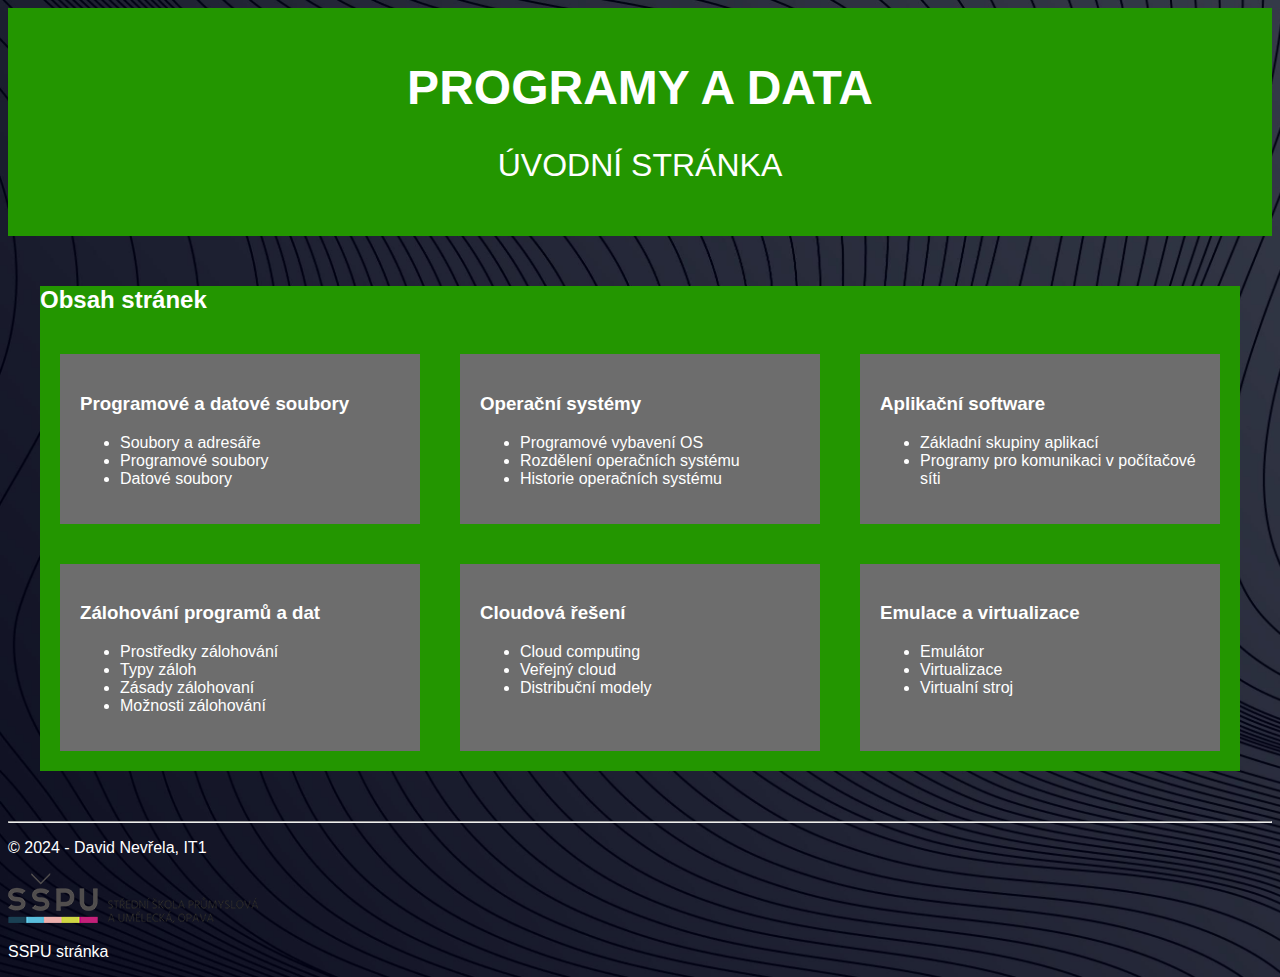
<file: index.html>
<!DOCTYPE html>
<html lang="cs">

<head>
    <meta charset="UTF-8">
    <meta name="viewport" content="width=device-width, initial-scale=1.0">
    <title>Programy a data | Úvodní stránka</title>
    <link rel="stylesheet" href="css/uvodni_stranka.css">
</head>
<body>
    <header>
        <h1>Programy a data</h1>
        <p>Úvodní stránka</p>
    </header>
    <main>
        <h2>Obsah stránek</h2>
        <div class="flex-container">
            <div>
                <h3><a href="../programy-a-data-main/a/index.html">Programové a datové soubory</a></h3>
                <ul>
                    <li><a href="../programy-a-data-main/a/index.html#soubory-a-adresare">Soubory a adresáře </a></li>
                    <li><a href="../programy-a-data-main/a/index.html#programove-soubory">Programové soubory</a></li>
                    <li><a href="../programy-a-data-main/a/index.html#datové-soubory">Datové soubory</a></li>
                </ul>
            </div>
            <div>
                <h3><a href="b/index.html">Operační systémy</a></h3>
                <ul>
                    <li><a href="b/index.html#programove-vybavení-os">Programové vybavení OS</a></li>
                    <li><a href="b/index.html#rozdeleni-operacnich-systemu">Rozdělení operačních systému</a></li>
                    <li><a href="b/index.html#historie-operacnich-systemu">Historie operačních systému</a></li>
                </ul>
            </div>
            <div>
                <h3><a href="/c/index.html">Aplikační software</a></h3>
                <ul>
                    <li><a href="/c/index.html#zakladni-skupiny-aplikaci">Základní skupiny aplikací</a></li>
                    <li><a href="/c/index.html#programy-pro-komunikaci-v-pocitacove-siti">Programy pro komunikaci v počítačové síti</a></li>
                </ul>
            </div>
            <div>
                <h3><a href="/d/index.html">Zálohování programů a dat</a></h3>
                <ul>
                    <li><a href="/d/index.html#prostredky-zalohovani">Prostředky zálohování</a></li>
                    <li><a href="/d/index.html#typy-zaloh">Typy záloh</a></li>
                    <li><a href="/d/index.html#zasady-zalohovani">Zásady zálohovaní</a></li>
                    <li><a href="/d/index.html#moznosti-zalohovani">Možnosti zálohování</a></li>
                </ul>
            </div>
            <div>
                <h3><a href="/e/index.html">Cloudová řešení</a></h3>
                <ul>
                    <li><a href="/e/index.html#cloud-computing">Cloud computing</a></li>
                    <li><a href="/e/index.html#verejny-cloud">Veřejný cloud</a></li>
                    <li><a href="/e/index.html#distribucni-modely">Distribuční modely</a></li>
                </ul>
            </div>
            <div>
                <h3><a href="/f/index.html">Emulace a virtualizace</a></h3>
                <ul>
                    <li><a href="/f/index.html#emulator">Emulátor</a></li>
                    <li><a href="/f/index.html#virtualizace">Virtualizace</a></li>
                    <li><a href="/f/index.html#virtualni-stroj">Virtualní stroj</a></li>
                </ul>
            </div>
        </div>
    </main>

    <footer>
        <hr>
        <p>&copy; 2024 - David Nevřela, IT1</p>
        <p><a href="https://www.sspu-opava.cz" target="_blank"><img src="../img/skola-logo.png" alt="Školní logo"></a></p>
        <p><a href="https://www.sspu-opava.cz" target="_blank">SSPU stránka</a></p>
    </footer>
</body>

</html>
</file>
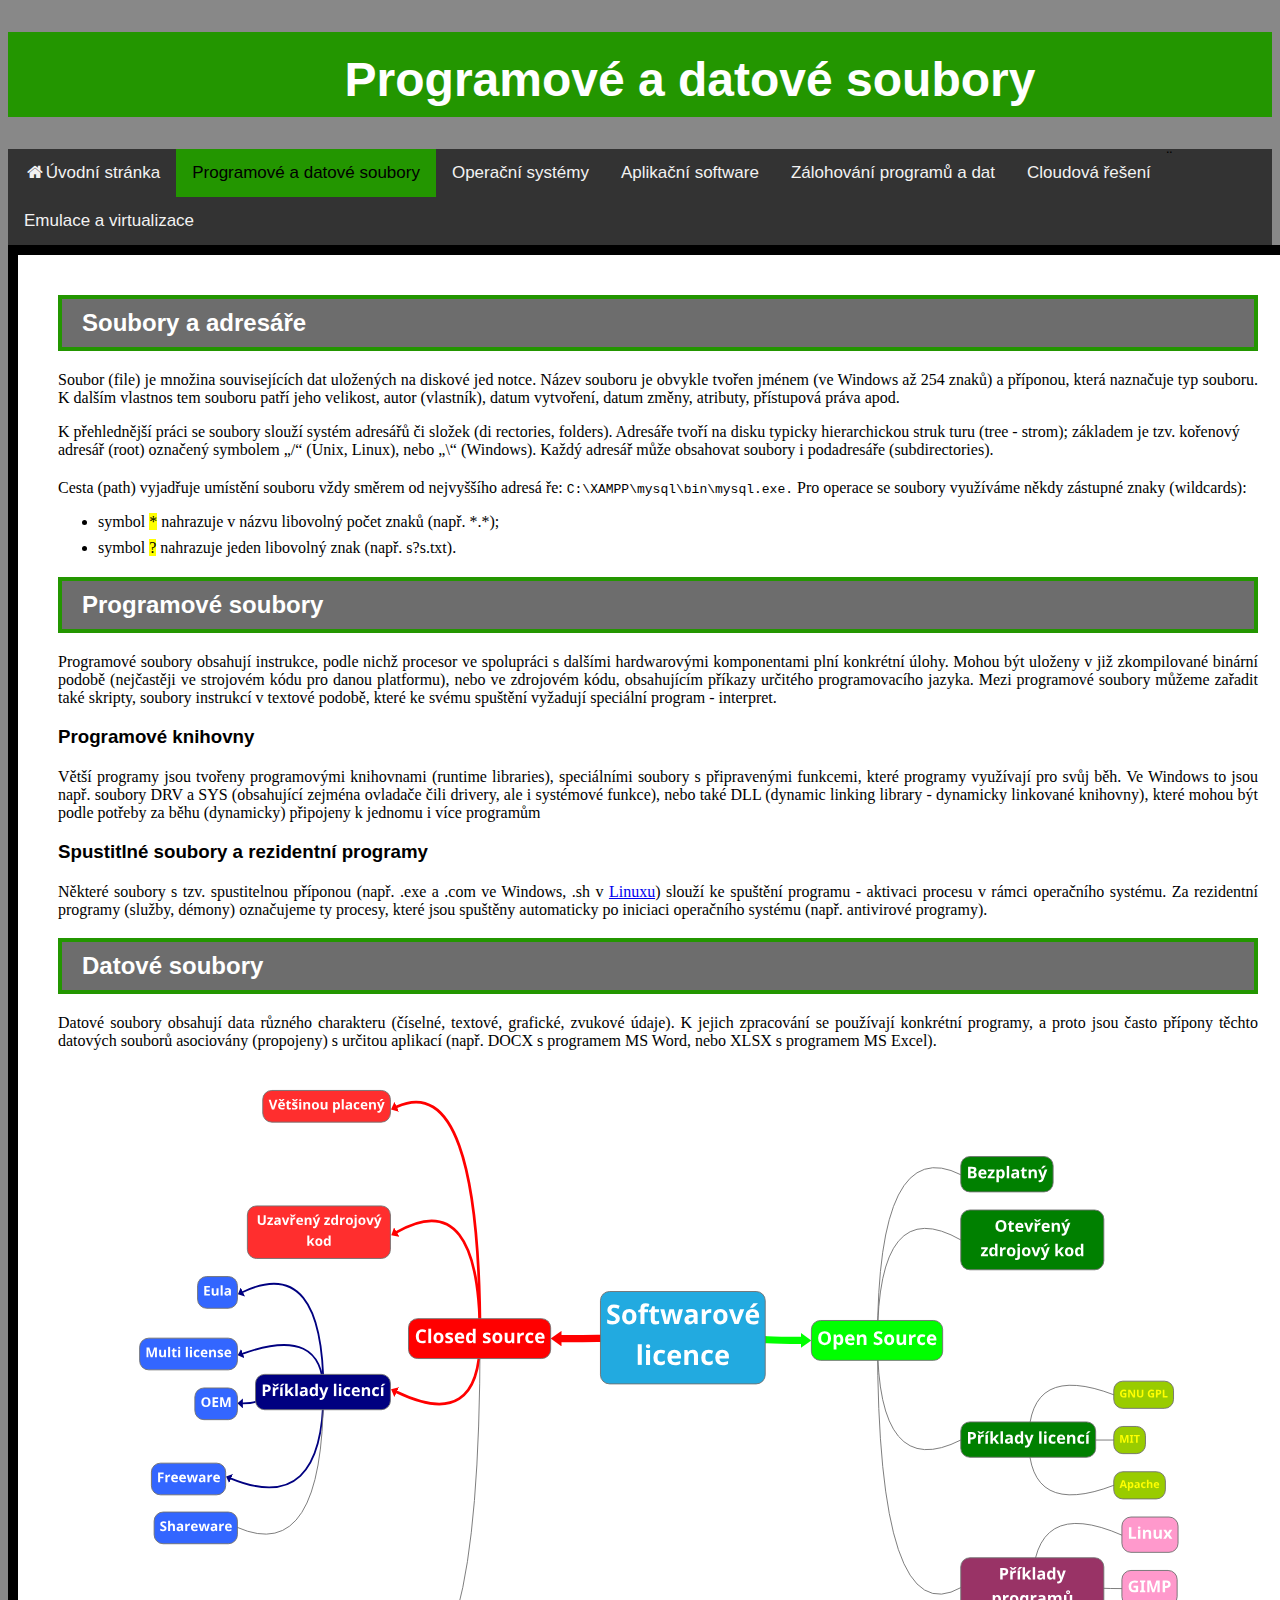
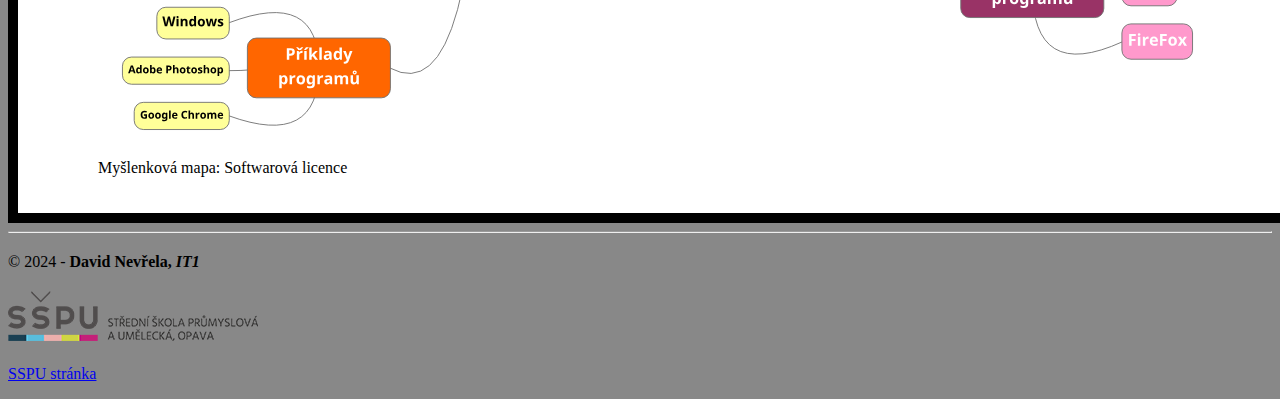
<file: a/index.html>
<!DOCTYPE html>
<html lang="cs">

<head>
    <meta charset="UTF-8">
    <meta name="viewport" content="width=device-width, initial-scale=1.0">
    <title>Programové a datové soubory</title>
    <link rel="stylesheet" href="https://cdnjs.cloudflare.com/ajax/libs/font-awesome/4.7.0/css/font-awesome.min.css">
    <link rel="stylesheet" href="../css/styly.css">
</head>

<body>
    <header>
        <h1>Programové a datové soubory</h1>
    </header>
    <nav class="topnav">
        <a href="../index.html"><i class="fa fa-fw fa-home"></i>Úvodní stránka</a>
        <a class="active" href="#Programové a datové soubory"></i>Programové a datové soubory</a>
        <a href="../b/index.html"></i>Operační systémy</a>
        <a href="../c/index.html"></i>Aplikační software</a>¨
        <a href="../d/index.html"></i>Zálohování programů a dat</a>
        <a href="../e/index.html"></i>Cloudová řešení</a>
        <a href="../f/index.html"></i>Emulace a virtualizace</a>
    </nav>
    <main>
        <h2 id="soubory-a-adresare">Soubory a adresáře</h2>
        <p> Soubor (file) je množina souvisejících dat uložených na diskové jed
            notce. Název souboru je obvykle tvořen jménem (ve Windows až 254
            znaků) a příponou, která naznačuje typ souboru. K dalším vlastnos
            tem souboru patří jeho velikost, autor (vlastník), datum vytvoření, datum změny, atributy, přístupová práva
            apod.</p>

        K přehlednější práci se soubory slouží systém adresářů či složek (di
        rectories, folders). Adresáře tvoří na disku typicky hierarchickou struk
        turu (tree - strom); základem je tzv. kořenový adresář (root) označený
        symbolem „/“ (Unix, Linux), nebo „\“ (Windows). Každý adresář může
        obsahovat soubory i podadresáře (subdirectories).</p>

        <p> Cesta (path) vyjadřuje umístění souboru vždy směrem od nejvyššího adresá
            ře: <code>C:\XAMPP\mysql\bin\mysql.exe.</code> Pro operace se soubory využíváme někdy
            zástupné znaky (wildcards):</p>
        <ul>
            <li>symbol <mark>*</mark> nahrazuje v názvu libovolný počet znaků (např. *.*);</li>
            <li>symbol <mark>?</mark> nahrazuje jeden libovolný znak (např. s?s.txt).</li>
        </ul>
        <h2 id="programove-soubory">Programové soubory</h2>
        <p>Programové soubory obsahují instrukce, podle nichž procesor ve
            spolupráci s dalšími hardwarovými komponentami plní konkrétní úlohy.
            Mohou být uloženy v již zkompilované binární podobě (nejčastěji ve
            strojovém kódu pro danou platformu), nebo ve zdrojovém kódu, obsahujícím příkazy určitého programovacího jazyka. Mezi programové
            soubory můžeme zařadit také skripty, soubory instrukcí v textové podobě, které ke svému spuštění vyžadují speciální program - interpret.</p>
        <h3>Programové knihovny</h3>
        <p>Větší programy jsou tvořeny programovými knihovnami (runtime libraries),
            speciálními soubory s připravenými funkcemi, které programy využívají pro
            svůj běh. Ve Windows to jsou např. soubory DRV a SYS (obsahující zejména
            ovladače čili drivery, ale i systémové funkce), nebo také DLL (dynamic linking
            library - dynamicky linkované knihovny), které mohou být podle potřeby za
            běhu (dynamicky) připojeny k jednomu i více programům</p>
            <h3>Spustitlné soubory a rezidentní programy</h3>
            <p>Některé soubory s tzv. spustitelnou příponou (např. .exe a .com ve Windows, .sh v 
                <a href="https://cs.wikipedia.org/wiki/Linux" target="_blank">Linuxu</a>) slouží ke spuštění programu - aktivaci procesu v rámci
            operačního systému. Za rezidentní programy (služby, démony) označujeme
            ty procesy, které jsou spuštěny automaticky po iniciaci operačního systému
            (např. antivirové programy).</p>
        <h2 id="datove-soubory">Datové soubory</h2>
        <p>Datové soubory obsahují data různého charakteru (číselné, textové, grafické, zvukové údaje). K jejich zpracování se používají konkrétní
            programy, a proto jsou často přípony těchto datových souborů asociovány (propojeny) s určitou aplikací (např. DOCX s programem MS
            Word, nebo XLSX s programem MS Excel).</p>
        <figure>
            <img src="../img/mindmap.svg" alt="Myšlenková mapa: Software" class="responsive">
            <figcaption>Myšlenková mapa: Softwarová licence</figcaption>
        </figure>
    </main>
    <footer>
        <hr>
        <p>&copy; 2024 - <b>David Nevřela,</b> <b><i>IT1</i></b></p>
        <p><a href="https://www.sspu-opava.cz" target="_blank"><img src="../img/skola-logo.png" alt="Školní logo"></a>
        <p><a href="https://www.sspu-opava.cz" target="_blank">SSPU stránka </a></p>

    </body>
</footer>

</html>
</file>
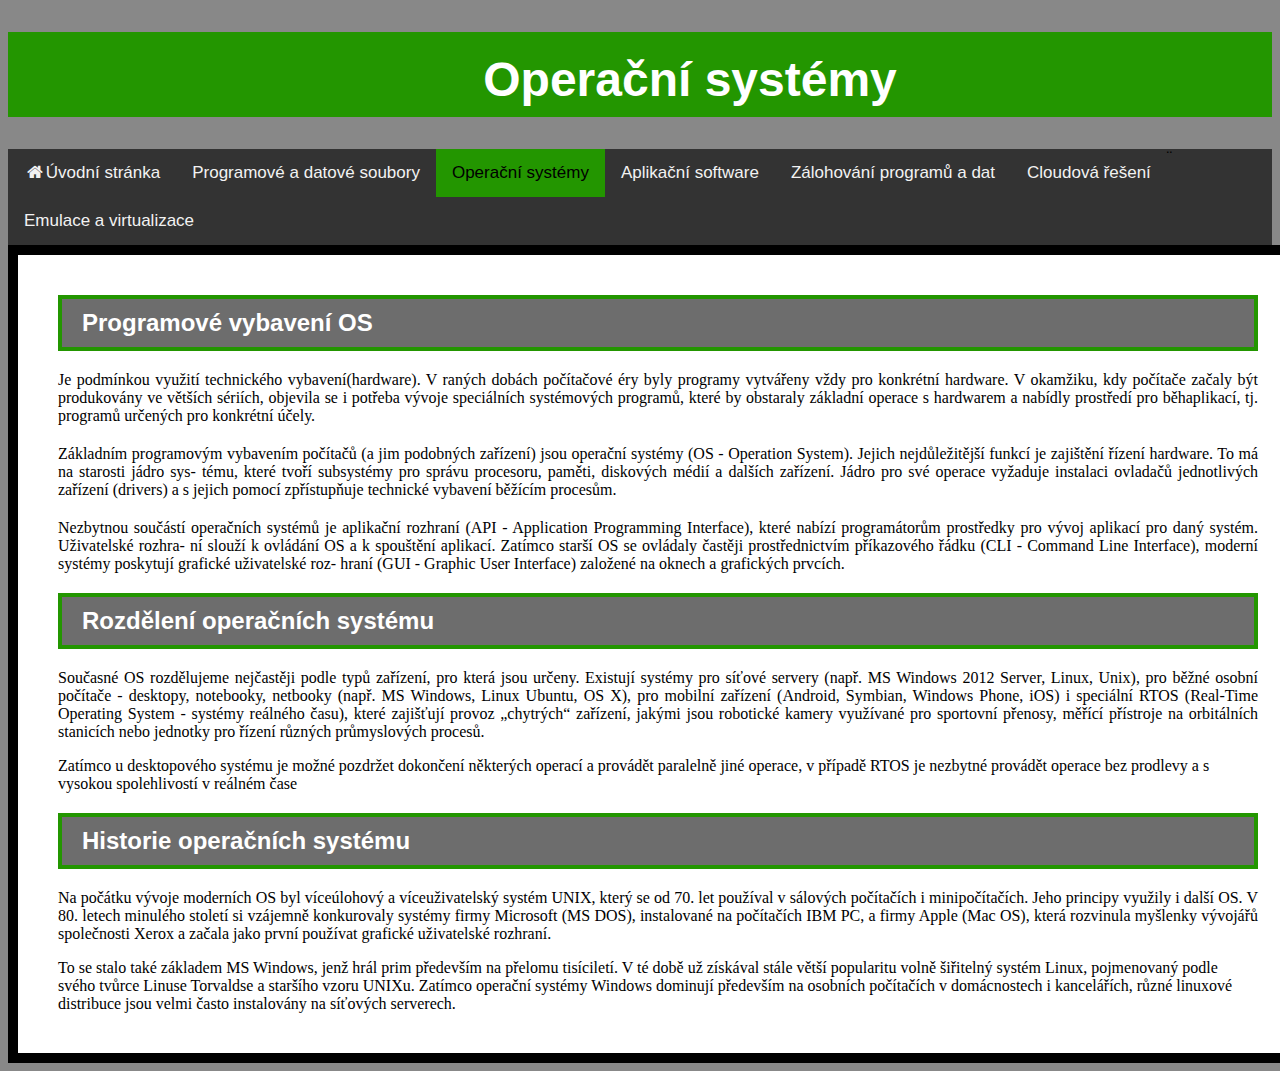
<file: b/index.html>
<!DOCTYPE html>
<html lang="cs">

<head>
    <meta charset="UTF-8">
    <meta name="viewport" content="width=device-width, initial-scale=1.0">
    <title>Operační systémy</title>
    <link rel="stylesheet" href="https://cdnjs.cloudflare.com/ajax/libs/font-awesome/4.7.0/css/font-awesome.min.css">
    <link rel="stylesheet" href="../css/styly.css">
</head>

<body>
    <header>
        <h1>Operační systémy</h1>
    </header>  
    <nav class="topnav">
        <a href="../index.html"><i class="fa fa-fw fa-home"></i>Úvodní stránka</a>
        <a href="../a/index.html"></i>Programové a datové soubory</a>
        <a class="active" href="#Operační systémy"></i>Operační systémy</a>
        <a href="../c/index.html"></i>Aplikační software</a>¨
        <a href="../d/index.html"></i>Zálohování programů a dat</a>
        <a href="../e/index.html"></i>Cloudová řešení</a>
        <a href="../f/index.html"></i>Emulace a virtualizace</a>
    </nav>
<main>
<h2 id="programove-vybavení-os">Programové vybavení OS</h2>
<p>
    Je podmínkou využití technického vybavení(hardware). V raných dobách
     počítačové éry byly programy vytvářeny vždy pro konkrétní hardware. V okamžiku,
      kdy počítače začaly být produkovány ve větších sériích, objevila se i potřeba
       vývoje speciálních systémových programů, které by obstaraly základní operace
        s hardwarem a nabídly prostředí pro běhaplikací, tj. programů určených pro
         konkrétní účely.<p>
        
        Základním programovým
       vybavením počítačů (a jim podobných zařízení) jsou operační systémy
        (OS - Operation System). Jejich nejdůležitější funkcí je zajištění řízení hardware. To má na starosti jádro sys-
    tému, které tvoří subsystémy pro správu procesoru, paměti,
     diskových médií a dalších zařízení.  Jádro pro své operace vyžaduje
      instalaci ovladačů jednotlivých zařízení (drivers) a s jejich pomocí
       zpřístupňuje technické vybavení běžícím procesům.</p>

<p>Nezbytnou součástí operačních systémů je aplikační rozhraní  (API - Application  Programming  Interface),  které  nabízí  programátorům prostředky pro vývoj aplikací pro daný systém. Uživatelské rozhra-
    ní slouží k ovládání OS a k spouštění aplikací. Zatímco starší OS se ovládaly častěji prostřednictvím příkazového řádku (CLI - Command Line Interface), moderní systémy poskytují grafické uživatelské roz-
    hraní (GUI - Graphic User Interface) založené na oknech a grafických prvcích.</p>

<h2 id="rozdeleni-operacnich-systemu">Rozdělení operačních systému</h2>
<p>Současné OS rozdělujeme nejčastěji podle typů zařízení, pro která jsou určeny.
    Existují  systémy pro síťové servery (např. MS Windows 2012 Server, Linux, Unix),
    pro běžné osobní počítače - desktopy, notebooky, netbooky (např. 
    MS Windows, Linux Ubuntu, OS X), pro mobilní zařízení (Android, Symbian, 
    Windows Phone, iOS) i speciální RTOS (Real-Time Operating System - systémy
    reálného času), které zajišťují provoz „chytrých“ zařízení, jakými
    jsou robotické kamery využívané pro sportovní přenosy, měřící přístroje
    na orbitálních stanicích nebo jednotky pro řízení různých průmyslových procesů.</p>

    Zatímco u desktopového systému je možné pozdržet dokončení některých
    operací a provádět paralelně jiné operace, v případě RTOS je nezbytné provádět
    operace bez prodlevy a s vysokou spolehlivostí v reálném čase </p>

<h2 id="historie-operacnich-systemu">Historie operačních systému</h2>
<p>Na počátku vývoje moderních OS byl víceúlohový a víceuživatelský systém 
    UNIX, který se od 70. let používal v sálových počítačích i minipočítačích.
    Jeho principy využily i další OS. V 80. letech minulého století si vzájemně
    konkurovaly systémy firmy Microsoft (MS DOS),  instalované na počítačích IBM PC,
    a firmy Apple (Mac OS), která rozvinula myšlenky vývojářů společnosti
    Xerox a začala jako první používat grafické uživatelské rozhraní.</p>

    To se stalo také základem MS Windows, jenž hrál prim především na přelomu tisíciletí.
    V té době už získával stále větší popularitu volně šiřitelný systém 
    Linux, pojmenovaný podle svého tvůrce Linuse Torvaldse a staršího vzoru UNIXu.
    Zatímco operační systémy Windows dominují především na osobních počítačích v
    domácnostech i kancelářích, různé linuxové distribuce  jsou velmi často
    instalovány na síťových serverech.</p>
</main>
</body>
</html>
</file>
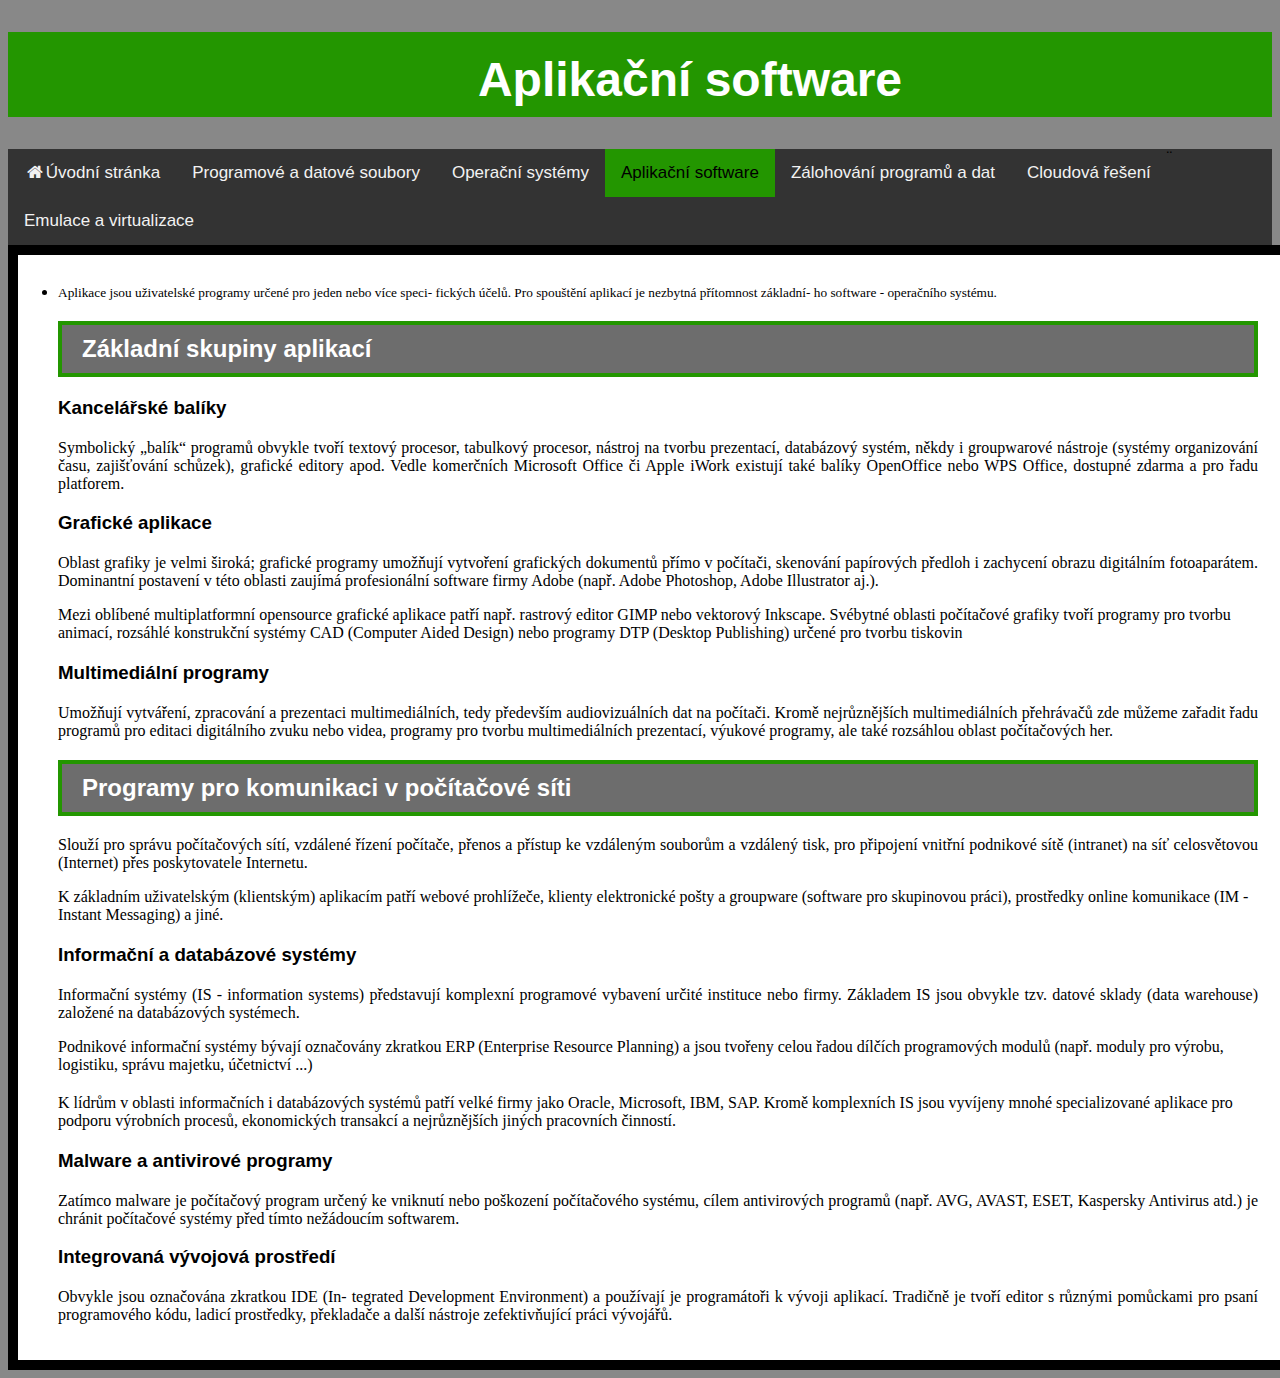
<file: c/index.html>
<!DOCTYPE html>
<html lang="cs">

<head>
    <meta charset="UTF-8">
    <meta name="viewport" content="width=device-width, initial-scale=1.0">
    <title>Aplikační software</title>
    <link rel="stylesheet" href="https://cdnjs.cloudflare.com/ajax/libs/font-awesome/4.7.0/css/font-awesome.min.css">
    <link rel="stylesheet" href="../css/styly.css">
</head>

<body>
    <header>
        <h1>Aplikační software</h1>
    </header>  
    <nav class="topnav">
        <a href="../index.html"><i class="fa fa-fw fa-home"></i>Úvodní stránka</a>
        <a href="../a/index.html"></i>Programové a datové soubory</a>
        <a href="../b/index.html"></i>Operační systémy</a>
        <a class="active" href="#Aplikační software"></i>Aplikační software</a>¨
        <a href="../d/index.html"></i>Zálohování programů a dat</a>
        <a href="../e/index.html"></i>Cloudová řešení</a>
        <a href="../f/index.html"></i>Emulace a virtualizace</a>
    </nav>
<main>
    <li><small>Aplikace jsou uživatelské programy určené pro jeden nebo více speci-
        fických účelů. Pro spouštění aplikací je nezbytná přítomnost základní-
        ho software - operačního systému.</small></li>

<h2 id="zakladni-skupiny-aplikaci">Základní skupiny aplikací</h2>

<h3>Kancelářské balíky</h3>
<p>Symbolický „balík“ programů obvykle tvoří textový procesor, tabulkový procesor,
    nástroj na tvorbu prezentací, databázový systém, někdy i groupwarové nástroje
    (systémy organizování času, zajišťování schůzek), grafické editory apod.
    Vedle komerčních Microsoft Office či Apple iWork existují také balíky
    OpenOffice nebo WPS Office, dostupné zdarma a pro řadu platforem.</p>

<h3>Grafické aplikace</h3>
<p> Oblast grafiky je velmi široká; grafické programy umožňují vytvoření
    grafických dokumentů přímo v počítači, skenování papírových předloh i zachycení
    obrazu digitálním fotoaparátem. Dominantní postavení v této oblasti
    zaujímá profesionální software firmy Adobe (např. Adobe Photoshop, Adobe Illustrator aj.).</p>

    Mezi oblíbené multiplatformní opensource grafické aplikace
    patří  např.  rastrový  editor GIMP  nebo  vektorový  Inkscape.
    Svébytné oblasti počítačové grafiky tvoří programy pro tvorbu animací,
    rozsáhlé konstrukční systémy CAD (Computer Aided Design) nebo programy DTP (Desktop Publishing)
    určené pro tvorbu tiskovin</p>

<h3>Multimediální programy</h3>
<p>Umožňují vytváření, zpracování a prezentaci multimediálních,
    tedy především audiovizuálních dat na počítači. Kromě nejrůznějších
    multimediálních přehrávačů zde můžeme zařadit řadu programů pro editaci
     digitálního zvuku nebo videa, programy pro tvorbu multimediálních prezentací,
      výukové programy, ale také rozsáhlou oblast počítačových her.</p>

<h2 id="programy-pro-komunikaci-v-pocitacove-siti">Programy pro komunikaci v počítačové síti</h2>
<p>Slouží pro správu počítačových sítí, vzdálené řízení počítače, přenos a přístup
    ke vzdáleným souborům a vzdálený tisk, pro připojení vnitřní podnikové sítě
    (intranet) na síť celosvětovou (Internet) přes poskytovatele Internetu.</p>

     K základním uživatelským (klientským) aplikacím  patří  webové  prohlížeče,
    klienty  elektronické  pošty  a  groupware (software pro skupinovou práci),
    prostředky online komunikace (IM  -  Instant Messaging) a jiné.</p>

<h3>Informační a databázové systémy</h3>
<p> Informační systémy (IS - information systems) představují komplexní
    programové vybavení určité instituce nebo firmy.
    Základem IS jsou obvykle tzv. datové sklady  (data warehouse) založené
    na databázových systémech.</p>

    Podnikové informační systémy bývají označovány zkratkou ERP
     (Enterprise Resource Planning) a jsou tvořeny celou řadou
    dílčích programových modulů (např. moduly pro výrobu, logistiku, správu majetku, účetnictví ...)</p>

    K lídrům v oblasti informačních i databázových systémů patří velké firmy
    jako Oracle, Microsoft, IBM, SAP. Kromě komplexních IS jsou vyvíjeny
    mnohé specializované aplikace pro podporu výrobních procesů,
    ekonomických transakcí a nejrůznějších jiných pracovních činností.</p>

<h3>Malware a antivirové programy</h3>
<p> Zatímco  malware  je  počítačový  program určený ke vniknutí nebo poškození
    počítačového systému, cílem antivirových programů
    (např. AVG, AVAST, ESET, Kaspersky Antivirus atd.) je chránit počítačové systémy
    před tímto nežádoucím softwarem.</p>

<h3>Integrovaná vývojová prostředí</h3>
<p>Obvykle jsou označována zkratkou IDE (In-
    tegrated Development Environment) a používají je programátoři k vývoji aplikací.
    Tradičně je tvoří editor s různými pomůckami pro psaní programového kódu,
    ladicí prostředky, překladače a další nástroje zefektivňující práci vývojářů.</p>
</main>
</body>
</html>
</file>
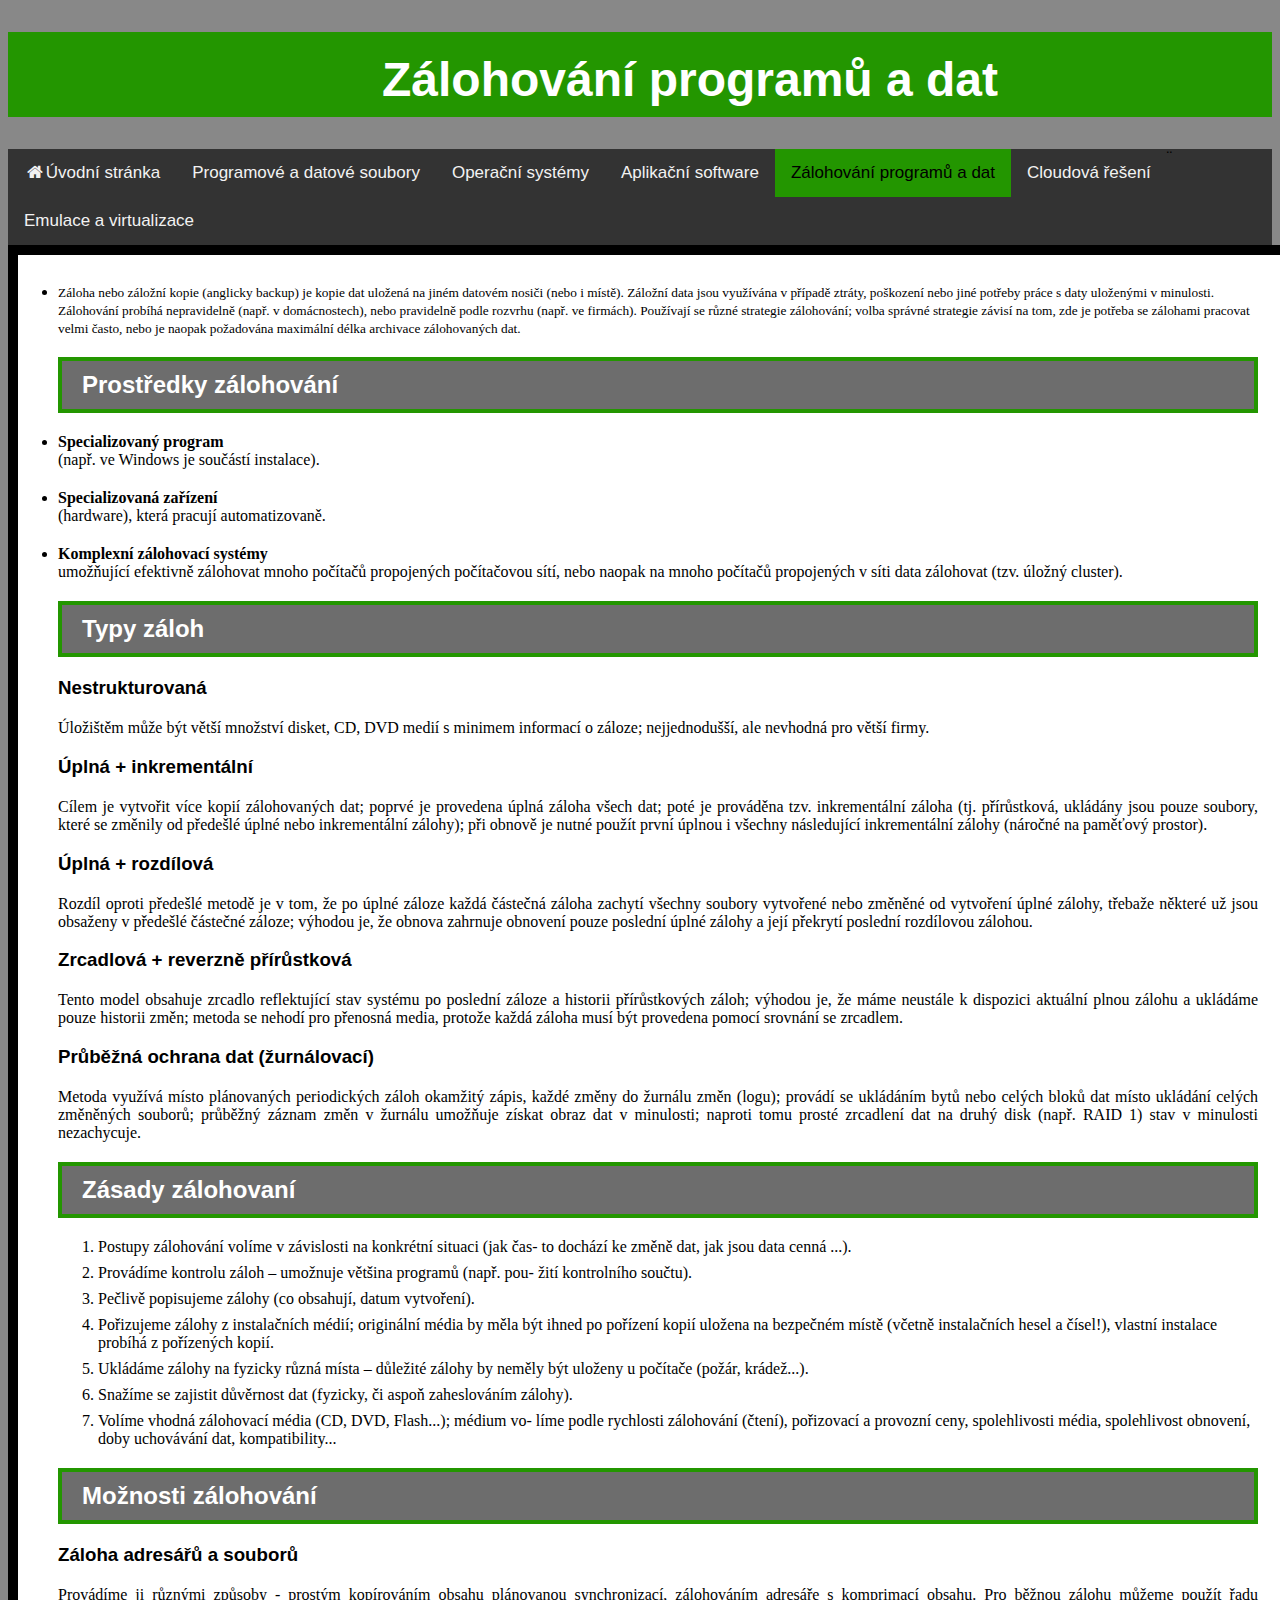
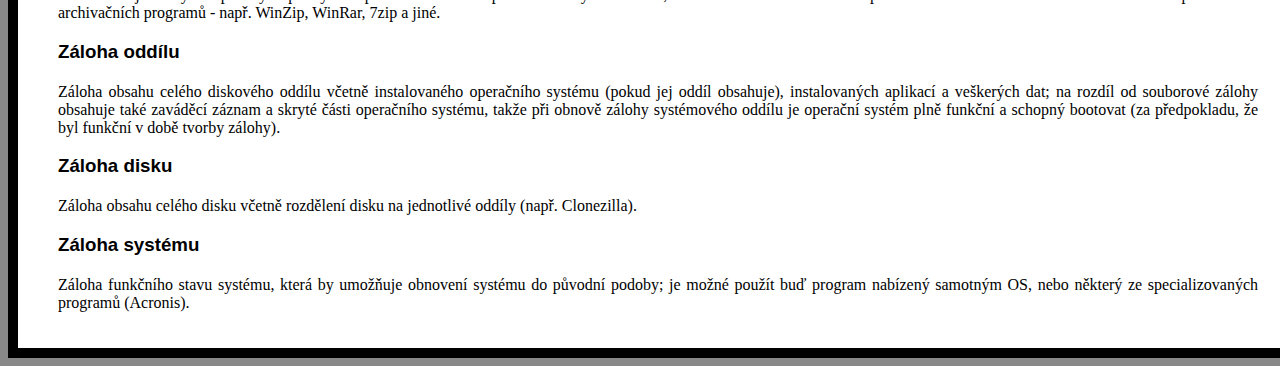
<file: d/index.html>
<!DOCTYPE html>
<html lang="cs">

<head>
    <meta charset="UTF-8">
    <meta name="viewport" content="width=device-width, initial-scale=1.0">
    <title>Zálohování programů a dat</title>
    <link rel="stylesheet" href="https://cdnjs.cloudflare.com/ajax/libs/font-awesome/4.7.0/css/font-awesome.min.css">
    <link rel="stylesheet" href="../css/styly.css">
</head>

<body>
    <header>
        <h1>Zálohování programů a dat</h1>
    </header>  
    <nav class="topnav">
        <a href="../index.html"><i class="fa fa-fw fa-home"></i>Úvodní stránka</a>
        <a href="../a/index.html"></i>Programové a datové soubory</a>
        <a href="../b/index.html"></i>Operační systémy</a>
        <a href="../c/index.html"></i>Aplikační software</a>¨
        <a class="active" href="#Zálohování programů a dat"></i>Zálohování programů a dat</a>
        <a href="../e/index.html"></i>Cloudová řešení</a>
        <a href="../f/index.html"></i>Emulace a virtualizace</a>
    </nav>
<main>
<li><small>Záloha nebo záložní kopie (anglicky backup) je kopie dat uložená na
    jiném datovém nosiči (nebo i místě). Záložní data jsou využívána v případě ztráty,
    poškození nebo jiné potřeby práce s daty uloženými v minulosti.
    Zálohování probíhá nepravidelně (např. v domácnostech), nebo pravidelně podle
    rozvrhu (např. ve firmách). Používají se různé strategie zálohování; volba správné strategie
    závisí na tom, zde je potřeba se zálohami pracovat velmi často,
    nebo je naopak požadována maximální délka archivace zálohovaných dat.</small></li>    

<h2 id="prostredky-zalohovani">Prostředky zálohování</h2>
<p><strong><li>Specializovaný program</li></strong>(např. ve Windows je součástí instalace).</p> 
<p><strong><li>Specializovaná zařízení</li></strong>(hardware), která pracují automatizovaně.</p>
<p><strong><li>Komplexní zálohovací systémy</li></strong> umožňující  efektivně  zálohovat 
    mnoho počítačů  propojených  počítačovou  sítí,  nebo  naopak  na  mnoho
    počítačů propojených v síti data zálohovat (tzv. úložný cluster).</p>  
    
<h2 id="typy-zaloh">Typy záloh</h2>

<h3>Nestrukturovaná</h3>
<p> Úložištěm může být větší množství disket, CD, DVD medií s
     minimem informací o záloze; nejjednodušší, ale nevhodná pro větší firmy.</p>

<h3>Úplná + inkrementální</h3>
<p>Cílem je vytvořit více kopií zálohovaných dat; poprvé je provedena úplná záloha
    všech dat; poté je prováděna tzv. inkrementální záloha
    (tj. přírůstková, ukládány jsou pouze soubory, které se změnily od předešlé 
    úplné nebo inkrementální zálohy); při obnově je nutné použít první úplnou
    i všechny následující inkrementální zálohy (náročné na paměťový prostor).</p>

<h3>Úplná + rozdílová</h3>
<p> Rozdíl oproti předešlé metodě je v tom, že po úplné záloze každá částečná
    záloha zachytí všechny soubory vytvořené nebo změněné od vytvoření úplné
    zálohy, třebaže některé už jsou obsaženy v předešlé částečné záloze;
    výhodou je, že obnova zahrnuje obnovení pouze poslední úplné zálohy
    a její překrytí poslední rozdílovou zálohou.</p>

<h3>Zrcadlová + reverzně přírůstková</h3>
<p>Tento model obsahuje zrcadlo reflektující stav systému po poslední záloze
    a historii přírůstkových záloh; výhodou je, že máme neustále k dispozici
    aktuální plnou zálohu a ukládáme pouze historii změn; metoda se nehodí
    pro přenosná media, protože každá záloha musí být provedena pomocí 
    srovnání se zrcadlem.</p>

<h3>Průběžná ochrana dat (žurnálovací)</h3>
<p> Metoda využívá místo plánovaných periodických záloh okamžitý zápis, každé
     změny do žurnálu změn (logu); provádí se ukládáním bytů nebo celých bloků
      dat místo ukládání celých změněných souborů; průběžný záznam změn v žurnálu
       umožňuje získat obraz dat v minulosti; naproti tomu prosté zrcadlení
        dat na druhý disk (např. RAID 1) stav v minulosti nezachycuje.</p>

<h2 id="zasady-zalohovani">Zásady zálohovaní</h2>
<p><ol>
    
<li>Postupy zálohování volíme v závislosti na konkrétní situaci (jak čas-
    to dochází ke změně dat, jak jsou data cenná ...).

<li>Provádíme kontrolu záloh – umožnuje většina programů (např. pou-
    žití kontrolního součtu).</li>
    
<li>Pečlivě popisujeme zálohy (co obsahují, datum vytvoření).</li>

<li>Pořizujeme zálohy z instalačních médií; originální média by měla být 
    ihned po pořízení kopií uložena na bezpečném místě (včetně instalačních hesel a čísel!),
     vlastní instalace probíhá z pořízených kopií.</li>

<li>Ukládáme zálohy na fyzicky různá místa – důležité zálohy by neměly
     být uloženy u počítače (požár, krádež...).</li>

<li>Snažíme se zajistit důvěrnost dat (fyzicky, či aspoň zaheslováním zálohy).</li>

<li>Volíme vhodná zálohovací média (CD, DVD, Flash...); médium vo-
    líme podle rychlosti zálohování (čtení), pořizovací a provozní ceny,
    spolehlivosti  média,  spolehlivost  obnovení,  doby  uchovávání  dat,
    kompatibility...</li>
</li></ol></p>

<h2 id="moznosti-zalohovani">Možnosti zálohování</h2>

<h3>Záloha adresářů a souborů</h3>
<p>Provádíme ji různými způsoby - prostým kopírováním  obsahu  plánovanou
    synchronizací, zálohováním adresáře s komprimací obsahu. Pro běžnou zálohu můžeme
    použít řadu archivačních programů - např. WinZip, WinRar, 7zip a jiné.</p>

<h3>Záloha oddílu</h3>
<p> Záloha obsahu celého diskového oddílu včetně instalovaného operačního systému
    (pokud jej oddíl obsahuje), instalovaných aplikací
    a veškerých dat; na rozdíl od souborové zálohy obsahuje také zaváděcí
    záznam a skryté části operačního systému, takže při obnově zálohy systémového
    oddílu je operační systém plně funkční a schopný bootovat
    (za předpokladu, že byl funkční v době tvorby zálohy).</p>

<h3>Záloha disku</h3>
<p> Záloha obsahu celého disku včetně rozdělení disku na
    jednotlivé oddíly (např. Clonezilla).</p>

<h3>Záloha systému</h3>
<p> Záloha funkčního stavu systému, která by umožňuje obnovení systému
    do původní podoby; je možné použít buď program nabízený samotným OS,
    nebo některý ze specializovaných programů (Acronis).</p>
</main>
</body>
</html>
</file>
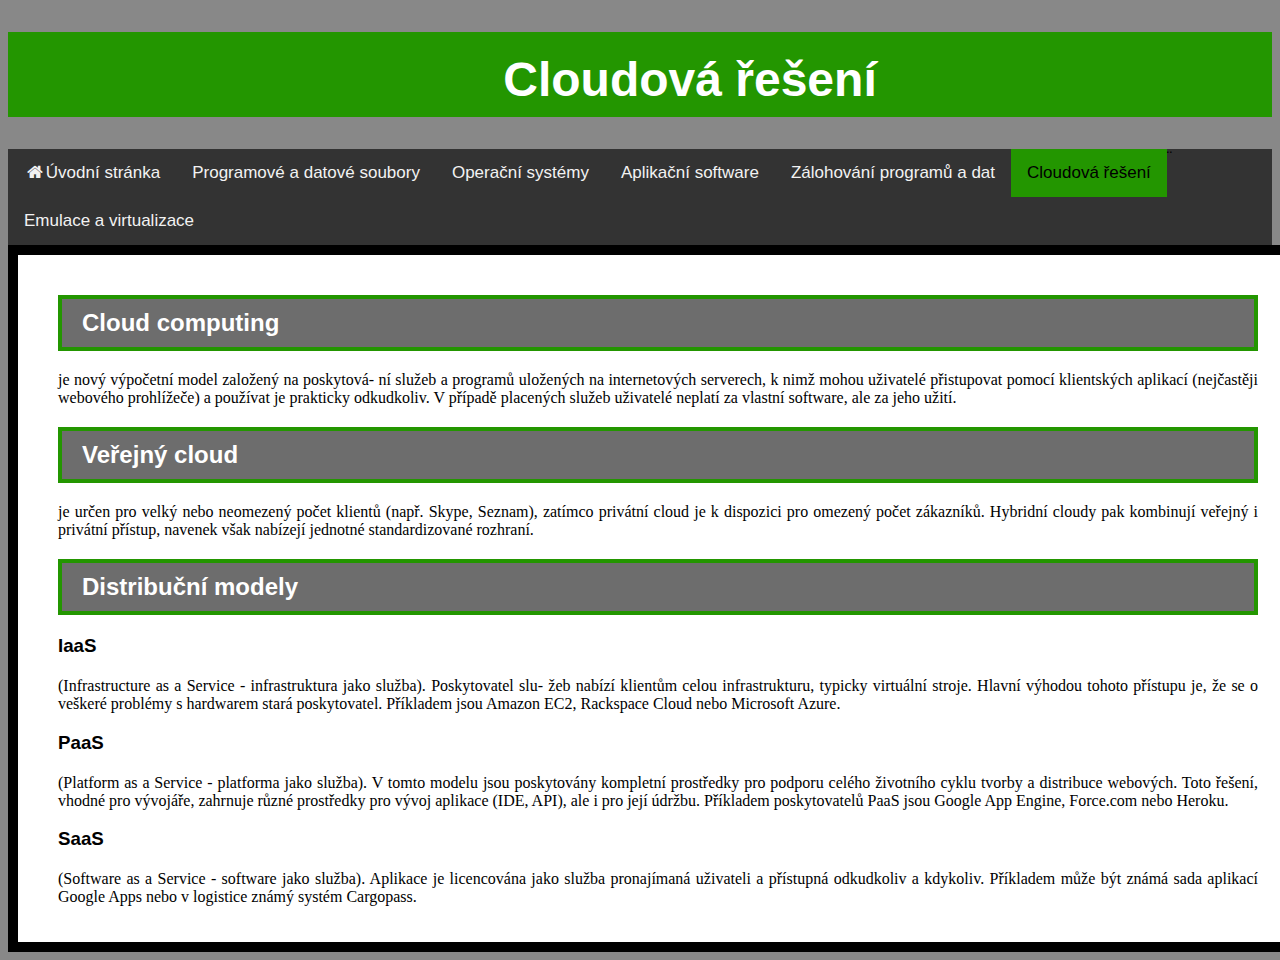
<file: e/index.html>
<!DOCTYPE html>
<html lang="cs">

<head>
    <meta charset="UTF-8">
    <meta name="viewport" content="width=device-width, initial-scale=1.0">
    <title>Cloudová řešení</title>
    <link rel="stylesheet" href="https://cdnjs.cloudflare.com/ajax/libs/font-awesome/4.7.0/css/font-awesome.min.css">
    <link rel="stylesheet" href="../css/styly.css">
</head>

<body>
    <header>
        <h1>Cloudová řešení</h1>
    </header>  
    <nav class="topnav">
        <a href="../index.html"><i class="fa fa-fw fa-home"></i>Úvodní stránka</a>
        <a href="../a/index.html"></i>Programové a datové soubory</a>
        <a href="../b/index.html"></i>Operační systémy</a>
        <a href="../c/index.html"></i>Aplikační software</a>¨
        <a href="../d/index.html"></i>Zálohování programů a dat</a>
        <a class="active" href="#Cloudová řešení"></i>Cloudová řešení</a>
        <a href="../f/index.html"></i>Emulace a virtualizace</a>
    </nav>
<main>
<h2 id="cloud-computing">Cloud computing</h2> 
<p>je nový výpočetní model založený na poskytová-
    ní služeb a programů uložených na internetových serverech, k nimž mohou
    uživatelé  přistupovat  pomocí  klientských  aplikací
    (nejčastěji webového prohlížeče) a používat je prakticky odkudkoliv.
    V případě placených služeb uživatelé neplatí za vlastní software,
    ale za jeho užití.</p>  

<h2 id="verejny-cloud">Veřejný cloud</h2>
<p> je určen pro velký nebo neomezený počet klientů (např. Skype, Seznam),
    zatímco privátní cloud je k dispozici pro omezený počet zákazníků.
    Hybridní cloudy pak kombinují veřejný i privátní přístup, navenek však
    nabízejí jednotné standardizované rozhraní.</p>

<h2 id="distribucni-modely">Distribuční modely</h2>
<h3>IaaS</h3>
<p> (Infrastructure as a Service - infrastruktura jako služba). Poskytovatel slu-
    žeb nabízí klientům celou infrastrukturu, typicky virtuální stroje.
    Hlavní výhodou tohoto přístupu je, že se o veškeré problémy s hardwarem stará
    poskytovatel. Příkladem jsou Amazon EC2, Rackspace Cloud nebo Microsoft Azure.</p>

<h3>PaaS</h3>
<p> (Platform as a Service - platforma jako služba). V tomto modelu jsou poskytovány
    kompletní prostředky pro podporu celého životního cyklu tvorby a distribuce
    webových. Toto řešení, vhodné pro vývojáře, zahrnuje různé prostředky pro
    vývoj aplikace (IDE, API), ale i pro její údržbu. Příkladem poskytovatelů PaaS
    jsou Google App Engine, Force.com nebo Heroku.</p>

<h3>SaaS</h3>
<p>(Software as a Service - software jako služba). Aplikace je licencována jako
    služba pronajímaná uživateli a přístupná odkudkoliv a kdykoliv.
    Příkladem může být známá sada aplikací Google Apps nebo v logistice
    známý systém Cargopass.</p>
</main>
</body>
</html>
</file>
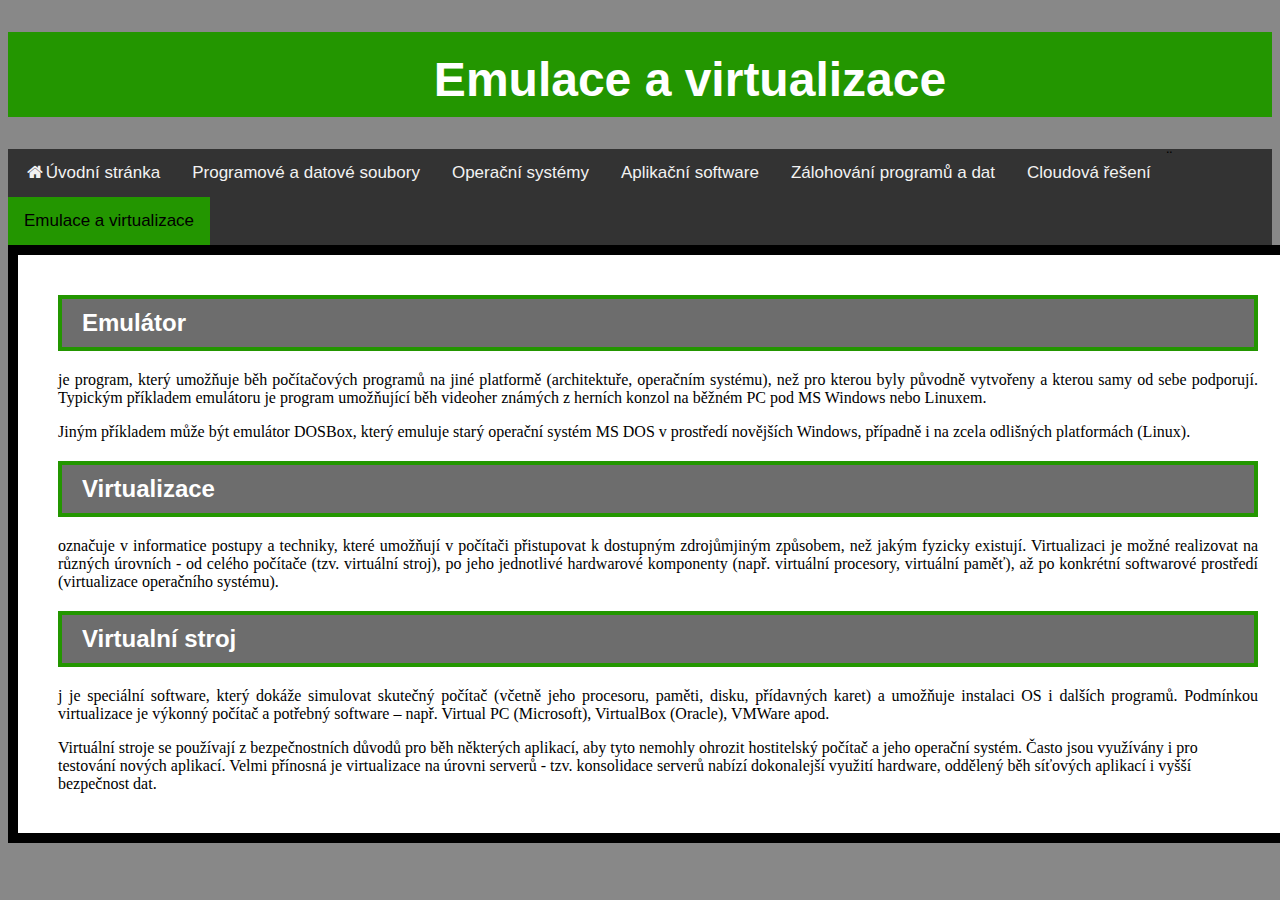
<file: f/index.html>
<!DOCTYPE html>
<html lang="cs">

<head>
    <meta charset="UTF-8">
    <meta name="viewport" content="width=device-width, initial-scale=1.0">
    <title>Emulace a virtualizace</title>
    <link rel="stylesheet" href="https://cdnjs.cloudflare.com/ajax/libs/font-awesome/4.7.0/css/font-awesome.min.css">
    <link rel="stylesheet" href="../css/styly.css">
</head>

<body>
    <header>
        <h1>Emulace a virtualizace</h1>
    </header>  
    <nav class="topnav">
        <a href="../index.html"><i class="fa fa-fw fa-home"></i>Úvodní stránka</a>
        <a href="../a/index.html"></i>Programové a datové soubory</a>
        <a href="../b/index.html"></i>Operační systémy</a>
        <a href="../c/index.html"></i>Aplikační software</a>¨
        <a href="../d/index.html"></i>Zálohování programů a dat</a>
        <a href="../e/index.html"></i>Cloudová řešení</a>
        <a class="active" href="#Zálohování programů a dat"></i>Emulace a virtualizace</a>
    </nav>
<main>
<h2 id="emulator">Emulátor</h2>
<p> je program, který umožňuje běh počítačových programů na jiné
    platformě (architektuře, operačním systému), než pro kterou byly původně
    vytvořeny a kterou samy od sebe podporují. Typickým příkladem emulátoru
    je program umožňující běh videoher známých z herních konzol na běžném PC
    pod MS Windows nebo Linuxem.</p>
    
    Jiným příkladem může být emulátor DOSBox,
    který emuluje starý operační systém MS DOS v prostředí novějších Windows,
    případně i na zcela odlišných platformách (Linux).</p>

<h2 id="virtualizace">Virtualizace</h2>
<p>označuje v informatice postupy a techniky, které umožňují  v  počítači
    přistupovat  k  dostupným  zdrojůmjiným  způsobem, než jakým
    fyzicky existují. Virtualizaci 
    je možné realizovat na různých úrovních - od celého počítače
    (tzv. virtuální stroj), po jeho jednotlivé hardwarové
    komponenty (např. virtuální procesory, virtuální paměť),
    až po konkrétní softwarové prostředí (virtualizace operačního systému).</p>

<h2 id="virtualni-stroj">Virtualní stroj</h2>
<p>j je speciální software, který dokáže simulovat skutečný počítač
    (včetně jeho procesoru, paměti, disku, přídavných karet) a umožňuje instalaci
    OS i dalších programů. Podmínkou virtualizace je výkonný počítač a potřebný
    software – např. Virtual PC (Microsoft), VirtualBox (Oracle), VMWare apod.</p>
    
    Virtuální stroje se používají z bezpečnostních důvodů pro běh některých aplikací,
    aby tyto nemohly ohrozit hostitelský počítač a jeho operační systém. Často
    jsou využívány i pro testování nových aplikací. Velmi přínosná je virtualizace
    na úrovni serverů - tzv. konsolidace serverů nabízí dokonalejší využití hardware,
    oddělený běh síťových aplikací i vyšší bezpečnost dat.</p>
</main>
</body>
</html>
</file>
<file: css/uvodni_stranka.css>
/* Nastavení těla stránky*/
body {
    font-family: Arial, Helvetica, sans-serif;
    background-image: url("../img/6221798.jpg");
    background-repeat: no-repeat;
    background-size: cover;
    color: #ffffff;
}
/* Nastavení záhlaví*/
header {
    background-color: rgb(35, 150, 0);
    color: #ffffff;
    text-align: center;
    text-transform: uppercase;
    padding: 20px;
}

header h1 {
    font-size: 3em;
}

header p {
    font-size: 2em;
}

/* Nastavení hlavní části stránky*/
main {
    background-color: rgb(35, 150, 0);
    width: 1200px;
    margin: 50px auto;
}

/* Nastavení flexboxů */
.flex-container {
    display: flex;
    flex-wrap: wrap;
}

.flex-container div {
    background-color: rgb(109, 109, 109);
    padding: 20px;
    margin: 20px;
    flex: 25%;
}

/* Respozivní design */
@media screen and (max-width: 1200px) {
    main {
        width: 90%;
    }
    .flex-container div {
        flex-direction: column;
    }
}

a{
    text-decoration: none;
    color: rgb(255, 255, 255);
}
</file>
<file: css/styly.css>
body {
    background-color: #888888;
}

/*Obrázky*/
.responsive {
  width: 100%;
  height: auto;
  }

main {
    background: white;
    width: 1200px;
    margin: auto;
    padding: 20px 40px;
    border: 10px solid #000000;
}
h1, h2, h3, .topnav {
    font-family: Arial, Helvetica, sans-serif;
            }
h1 {
    background-color: rgb(35, 150, 0);
    color: rgb(255, 255, 255);
    padding: 20px 0 10px 100px;
    font-size:300%;  
    text-align:center;
    
    }
h2 {
    background-color: rgb(109, 109, 109);
    color: rgb(255, 255, 255);
    padding: 10px 0 10px 20px;
    border: 4px solid rgb(35, 150, 0);
    }
    
p  {
    text-align:justify;
    margin-top: 20px;
    }

    a:hover {
        background-color: blue;
        color: rgb(255, 255, 255);
        text-decoration: none;
    }
li {
    margin-top: 8px;
}

/* Add a black background color to the top navigation */
.topnav {
    background-color: #333;
    overflow: hidden;
  }
  
  /* Style the links inside the navigation bar */
  .topnav a {
    float: left;
    color: #f2f2f2;
    text-align: center;
    padding: 14px 16px;
    text-decoration: none;
    font-size: 17px;
  }
  
  /* Change the color of links on hover */
  .topnav a:hover {
    background-color: rgb(109, 109, 109);
    color: rgb(255, 255, 255);
  }
  
  /* Add a color to the active/current link */
  .topnav a.active {
    background-color: rgb(35, 150, 0);
    color: rgb(0, 0, 0);
  }

  /* Respozivní design */
@media screen and (max-width: 1200px) {
  main {
      width: 90%;
  }
  .flex-container div {
      flex-direction: column;
  }
}
</file>
